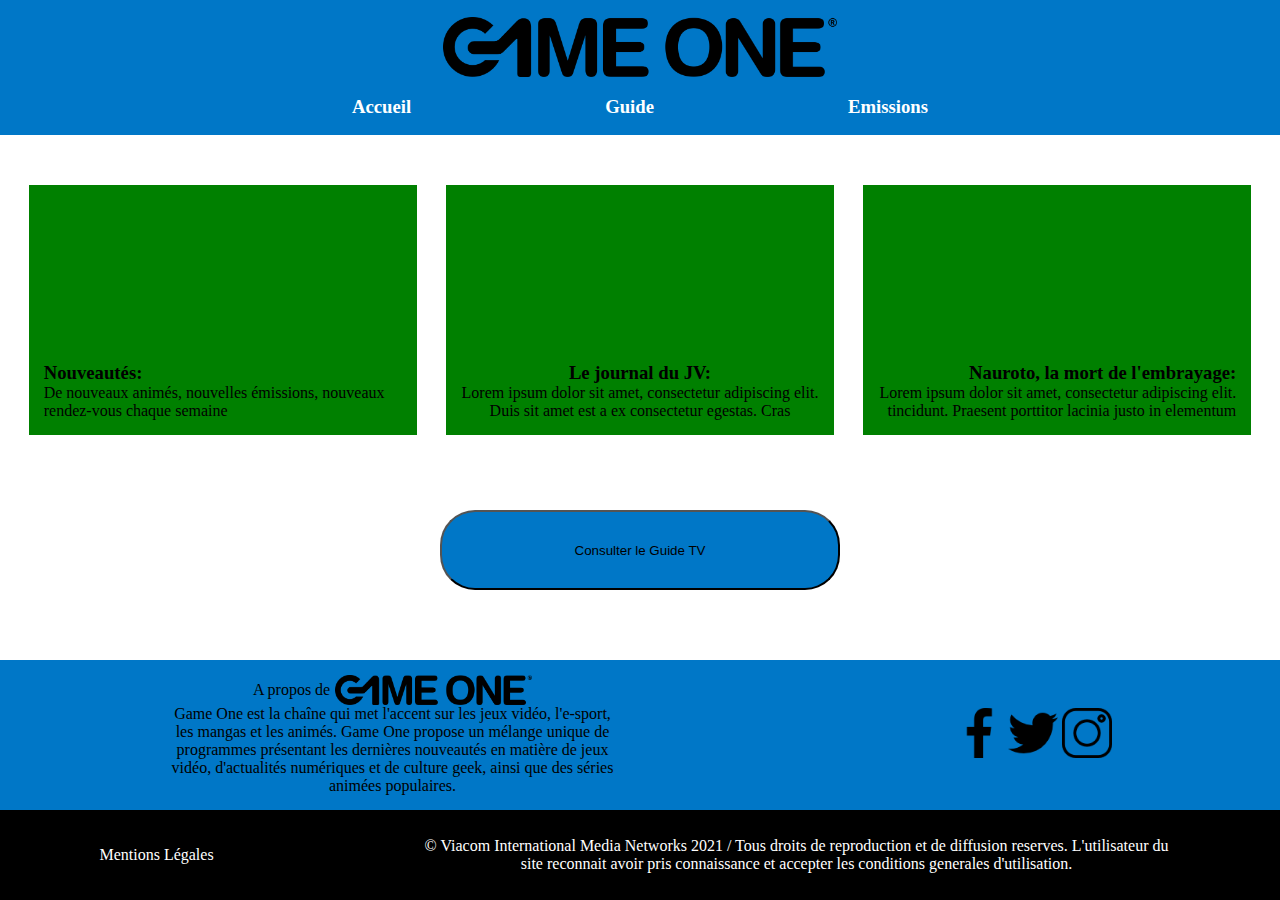
<file: index.html>
<!DOCTYPE html>
<html lang="en">
<head>
    <meta charset="UTF-8">
    <meta http-equiv="X-UA-Compatible" content="IE=edge">
    <meta name="viewport" content="width=device-width, initial-scale=1.0">
    <link rel="stylesheet" href="./css/index.css">
    <title>Redesign DFS 24A</title>
</head>
<body>
    <header>
        <a href="#">
            <img id="mainLogo" src="./images/Game_One_logo.png" alt="Logo Game One">
        </a>
        <nav>
            <ul>
                <a href="./index.html"><li><h3>Accueil</h3></li></a>
                <a href="./guide.html"><li><h3>Guide</h3></li></a>
                <a href="./animeInfos.html"><li><h3>Emissions</h3></li></a>
            </ul>
        </nav>
    </header>
    <main>        
        <section>
            <article>
                <p>De nouveaux animés, nouvelles émissions, nouveaux rendez-vous chaque semaine</p>
                <h3>Nouveautés:</h3>
            </article>
            <article>
                <p>Lorem ipsum dolor sit amet, consectetur adipiscing elit. Duis sit amet est a ex consectetur egestas. Cras</p>
                <h3>Le journal du JV:</h3>
            </article>
            <article>
                <p>Lorem ipsum dolor sit amet, consectetur adipiscing elit. tincidunt. Praesent porttitor lacinia justo in elementum</p>
                <h3>Nauroto, la mort de l'embrayage:</h3>
            </article>
        </section>
        <div id="guideButton">
            <button>
                Consulter le Guide TV
            </button>
        </div>
        <div id="about">
            <div>
                <div id="aboutGameOne">
                    <p>A propos de</p>
                    <img src="./images/Game_One_logo.png" alt="Game_One_logo">
                </div>
                <p>Game One est la chaîne qui met l'accent sur les jeux vidéo, l'e-sport, les mangas et les animés. Game One propose un mélange unique de programmes présentant les dernières nouveautés en matière de jeux vidéo, d'actualités numériques et de culture geek, ainsi que des séries animées populaires.</p>
            </div>
            <div>
                <img class="footerLogo" src="./images/facebook_logo.png" alt="facebook_logo">
                <img class="footerLogo" src="./images/twitter.png" alt="twitter_logo">
                <img class="footerLogo" src="./images/instagram.png" alt="instagram_logo">
            </div>
        </div>
    </main>
    <footer>
        <p>Mentions Légales</p>
        <p>© Viacom International Media Networks 2021 / Tous droits de reproduction et de diffusion reserves. L'utilisateur du site reconnait avoir pris connaissance et accepter les conditions generales d'utilisation.</p>
    </footer>
</body>
</html>
</file>
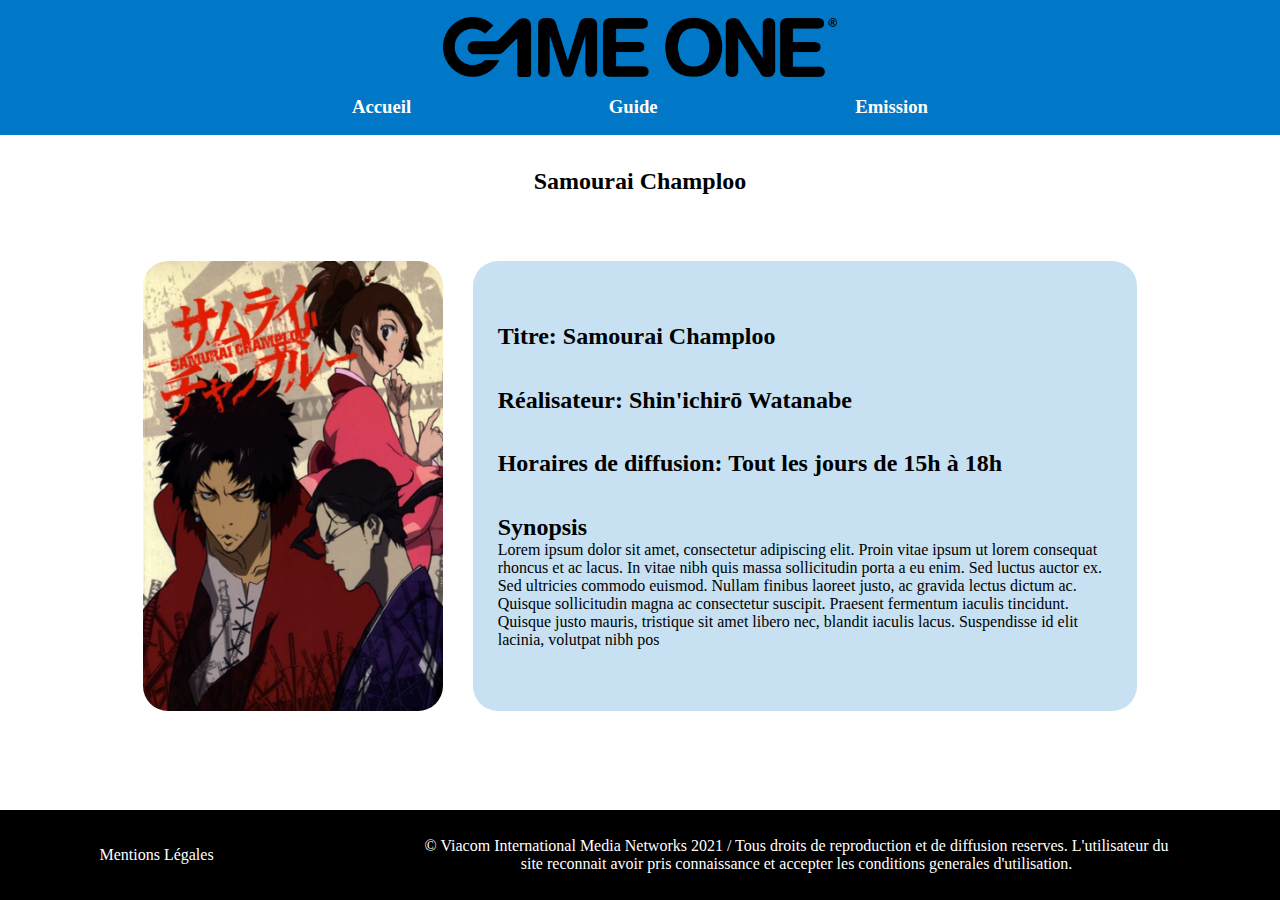
<file: animeInfos.html>
<!DOCTYPE html>
<html lang="en">
<head>
    <meta charset="UTF-8">
    <meta http-equiv="X-UA-Compatible" content="IE=edge">
    <meta name="viewport" content="width=device-width, initial-scale=1.0">
    <link rel="stylesheet" href="./css/animeInfos.css">
    <title>Redesign DFS 24A</title>
</head>
<body>
    <header>
        <a href="#">
            <img id="mainLogo" src="./images/Game_One_logo.png" alt="Logo Game One">
        </a>
        <nav>
            <ul>
                <a href="./index.html"><li><h3>Accueil</h3></li></a>
                <a href="./guide.html"><li><h3>Guide</h3></li></a>
                <a href="./animeInfos.html"><li><h3>Emission</h3></li></a>
            </ul>
        </nav>
    </header>
    <main>
        <h2>Samourai Champloo</h2>
        <div id="content">
            <img src="./images/anime/SamouraiChamploo.jpg" alt="">
            <div id="animeInfos">
                <h2>Titre: Samourai Champloo</h2>
                <h2>Réalisateur: Shin'ichirō Watanabe</h2>
                <h2>Horaires de diffusion: Tout les jours de 15h à 18h</h2>
                <div>
                    <h2>Synopsis</h2>
                    <p>Lorem ipsum dolor sit amet, consectetur adipiscing elit. Proin vitae ipsum ut lorem consequat rhoncus et ac lacus. In vitae nibh quis massa sollicitudin porta a eu enim. Sed luctus auctor ex. Sed ultricies commodo euismod. Nullam finibus laoreet justo, ac gravida lectus dictum ac. Quisque sollicitudin magna ac consectetur suscipit. Praesent fermentum iaculis tincidunt. Quisque justo mauris, tristique sit amet libero nec, blandit iaculis lacus. Suspendisse id elit lacinia, volutpat nibh pos</p>
                </div>
            </div>
        </div>
        <div></div>
    </main>
    <footer>
        <p>Mentions Légales</p>
        <p>© Viacom International Media Networks 2021 / Tous droits de reproduction et de diffusion reserves. L'utilisateur du site reconnait avoir pris connaissance et accepter les conditions generales d'utilisation.</p>
    </footer>
</body>
</html>
</file>
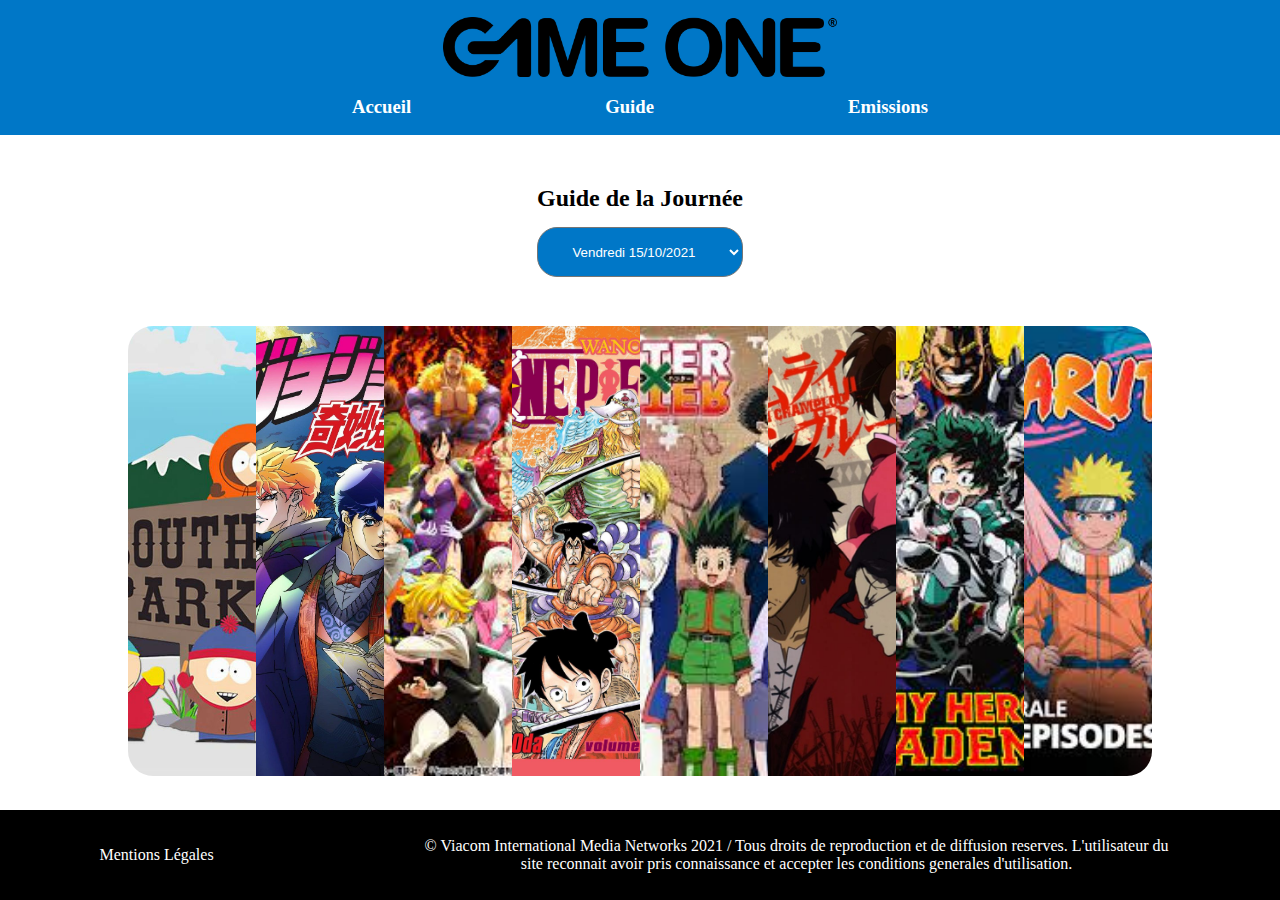
<file: guide.html>
<!DOCTYPE html>
<html lang="en">
<head>
    <meta charset="UTF-8">
    <meta http-equiv="X-UA-Compatible" content="IE=edge">
    <meta name="viewport" content="width=device-width, initial-scale=1.0">
    <link rel="stylesheet" href="./css/guide.css">
    <title>Redesign DFS 24A</title>
</head>
<body>
    <header>
        <a href="#">
            <img id="mainLogo" src="./images/Game_One_logo.png" alt="Logo Game One">
        </a>
        <nav>
            <ul>
                <a href="./index.html"><li><h3>Accueil</h3></li></a>
                <a href="./guide.html"><li><h3>Guide</h3></li></a>
                <a href="./animeInfos.html"><li><h3>Emissions</h3></li></a>
            </ul>
        </nav>
    </header>
    <main>
        <div id="guideTop">
            <h2>Guide de la Journée</h2>
            <select name="date" id="">
                <option value="">Vendredi 15/10/2021</option>
                <option value="">Autre jour</option>
            </select>
        </div>
        <div id="planningTable">
            <img class="planningImg" src="./images/anime/south_park.jpg" alt="">
            <img class="planningImg" src="./images/anime/jjba.jpg" alt="">
            <img class="planningImg" src="./images/anime/nanatsu.jfif" alt="">
            <img class="planningImg" src="./images/anime/One_piece.jpg" alt="">
            <img class="planningImg" src="./images/anime/hxh.jfif" alt="">
            <img class="planningImg" src="./images/anime/SamouraiChamploo.jpg" alt="">
            <img class="planningImg" src="./images/anime/MHA.jfif" alt="">
            <img class="planningImg" src="./images/anime/naruto.jfif" alt="">
        </div>
        <div></div>
    </main>
    <footer>
        <p>Mentions Légales</p>
        <p>© Viacom International Media Networks 2021 / Tous droits de reproduction et de diffusion reserves. L'utilisateur du site reconnait avoir pris connaissance et accepter les conditions generales d'utilisation.</p>
    </footer>
</body>
</html>
</file>
<file: css/index.css>
* {
    padding: 0;
    margin: 0;
}




@media screen and (min-width: 768px) {
    
    html {
        height: 100vh;
    }
    
    body {
        height: 100%;
    }
    
    main {
        height: 75%;
    }

    nav ul {
        width: 45%;
    }

    article{
        width: 28%;
    }
    article:first-child{
        text-align: left;
    }
    article:last-child{
        text-align: right;
    }
}


@media screen and (max-width: 768px) {
    
    html, body, main {
        height: auto;
    }

    header {
        padding: 30px;
    }
    
    nav ul {
        width: 85%;
    }
    
    section{
        flex-direction: column;
        align-items: center;
    }
    
    article {
        margin: 10px 0px;
        text-align: center;
        width: 85%;
    }
    #about {
        flex-direction: column;
    }
    
    #about>* {
        margin: 20px 0;
    }
    
    #about>div>p {
        margin-top: 20px;
    }
    
    #aboutGameOne>p{
        width: 85px;
    }
    
    
    footer{
        padding: 30px 0;
        flex-direction: column;
    }
    
    footer>*{
        margin-bottom: 20px;
    }
}

nav li {
    list-style: none;
}

header {
    display: flex;
    align-items: center;
    justify-content: center;
    flex-direction: column;
    background-color: #0077C7;
    height: 15%;
}

main {
    display: flex;
    flex-direction: column;
    justify-content: space-between;
}

#mainLogo {
    height: 60px;
    width: auto;
    margin: 0px auto 15px;
}

nav {
    width: 100%;
}
nav ul {
    margin: 0 auto;
    display: flex;
    justify-content: space-between;
}

nav ul a {
    text-decoration: none;
    color: white;
} 

.footerLogo {
    width: 50px;
    height: 50px;
}

section{
    padding: 50px 0;
    display: flex;
    justify-content: space-evenly;
    text-align: center;
    
}

/* Ne marche pas pour une raison inconnue, pas le temps de m'en occuper */
/* @media screen and (max-width: 760px) {
    article {
        display: grid;
    }
} */

article{
    height: 250px;
    /* width: 400px; */
    background-color: green;
    display: flex;
    flex-direction: column-reverse;
    padding: 0 15px;
}



article p{ 
    padding-bottom: 15px;
}

#guideButton {
    width: 100%;
    display: flex;
    justify-content: center;
    padding: 20px 0;
}

#guideButton button {
    width: 400px;
    height: 80px;
    border-radius: 35px;
    background-color: #0077C7;
}

#about{
    display: flex;
    align-items: center;
    justify-content: space-around;
    background-color: #0077C7;
    margin-top: 45px;
    padding: 15px 0;
}

#about>div:first-child{
    width: 35%;
    display: flex;
    flex-direction: column;
    align-items: center;
    text-align: center;
    
}

#aboutGameOne{
    display: flex;
    align-items: center;
}

#aboutGameOne img{
    padding-left: 5px;
    height: 30px;
    width: auto;
}

footer {
    color: white;
    background-color: black;
    display: flex;
    justify-content: space-around;
    height: 10%;
    text-align: center;
    align-items: center;
}

footer p:last-child {
    width: 60%;
}
</file>
<file: css/animeInfos.css>
* {
    padding: 0;
    margin: 0;
}

@media screen and (max-width: 768px) {
    
    header {
        padding: 30px;
    }
    
    nav ul {
        width: 85%;
    }
    
    main{
        height: 100%;
        text-align: center;
    }
    
    main>h2 {
        margin: 30px 0;
    }
    
    #content {
        flex-direction: column;
    }
    
    #content img {
        width: 80%;
        max-width: 350px;
        height: auto;
    }
    
    #animeInfos>* {
        margin: 20px 0;
    }
    
    footer{
        padding: 30px 0;
        flex-direction: column;
    }
    
    footer>*{
        margin-bottom: 20px;
    }
}



@media screen and (min-width: 768px) {
    
    html {
        height: 100vh;
    }
    
    body {
        height: 100%;
    }
    
    nav ul{
        width: 45%;
    }
    
    #content {
        width: 80%;
        margin: 0 auto;
        display: flex;
        justify-content: space-around;
        flex-direction: row;
        
    }
    
    #content img {
        height: 450px;
        width: auto;
        border-radius: 25px;
    }
    
    #animeInfos {
        width: 60%;
        background-color: #0077c738;
        border-radius: 25px;
        padding: 25px;
        display: flex;
        flex-direction: column;
        justify-content: space-evenly;
    }
    
    
    
    
}



nav li {
    list-style: none;
}

header {
    display: flex;
    align-items: center;
    justify-content: center;
    flex-direction: column;
    background-color: #0077C7;
    height: 15%;
}

#mainLogo {
    height: 60px;
    width: auto;
    margin: 0px auto 15px;
}

nav {
    width: 100%;
}
nav ul {
    margin: 0 auto;
    display: flex;
    justify-content: space-between;
}

nav ul a {
    text-decoration: none;
    color: white;
} 

main {
    height: 75%;
    display: flex;
    flex-direction: column;
    justify-content: space-around;
    align-items: center;
}

footer {
    color: white;
    background-color: black;
    display: flex;
    justify-content: space-around;
    height: 10%;
    text-align: center;
    align-items: center;
}

footer p:last-child {
    width: 60%;
}
</file>
<file: css/guide.css>
* {
    padding: 0;
    margin: 0;
}



@media screen and (max-width: 768px) {
    
    html, body, main {
        height: auto;
    }

    header {
        padding: 30px;
    }
        
    nav ul {
        width: 85%;
    }

    .planningImg {
        height: 600px;
        width: 90%;
        object-fit: cover;
        border-radius: 25px;
        margin-bottom: 30px;
    }
    
    #planningTable{
        display: flex;
        flex-direction: column;
        align-items: center;
    }

    footer{
        padding: 30px 0;
        flex-direction: column;
    }

    footer>*{
        margin-bottom: 20px;
    }

}


@media screen and (min-width: 768px) {
    
    html {
        height: 100vh;
    }
    
    body {
        height: 100%;
    }
    
    nav ul {
        width: 45%;
    }

    .planningImg {
        height: 450px;
        width: 10%;
        object-fit: cover;
    }
    
    .planningImg:first-child{
        border-radius: 25px 0 0 25px;
    }
    
    .planningImg:last-child{
        border-radius: 0 25px 25px 0;
    }
    
}





nav li {
    list-style: none;
}

header {
    display: flex;
    align-items: center;
    justify-content: center;
    flex-direction: column;
    background-color: #0077C7;
    height: 15%;
}

main {
    height: 75%;
    display: flex;
    flex-direction: column;
    justify-content: space-between;
}

#mainLogo {
    height: 60px;
    width: auto;
    margin: 0px auto 15px;
}

nav {
    width: 100%;
}
nav ul {
    margin: 0 auto;
    display: flex;
    justify-content: space-between;
}

nav ul a {
    text-decoration: none;
    color: white;
} 

#guideTop{
    display: flex;
    flex-direction: column;
    margin: 50px auto 0;
    
}

select{
    margin: 15px 0;
    background-color: #0077C7;
    color: white;
    height: 50px;
    border-radius: 20px;
    text-align: center;
}


#planningTable {
    margin: 0 auto;
    width: 100%;
    display: flex;
    justify-content: center;
}
















footer {
    color: white;
    background-color: black;
    display: flex;
    justify-content: space-around;
    height: 10%;
    text-align: center;
    align-items: center;
}

footer p:last-child {
    width: 60%;
}
</file>
